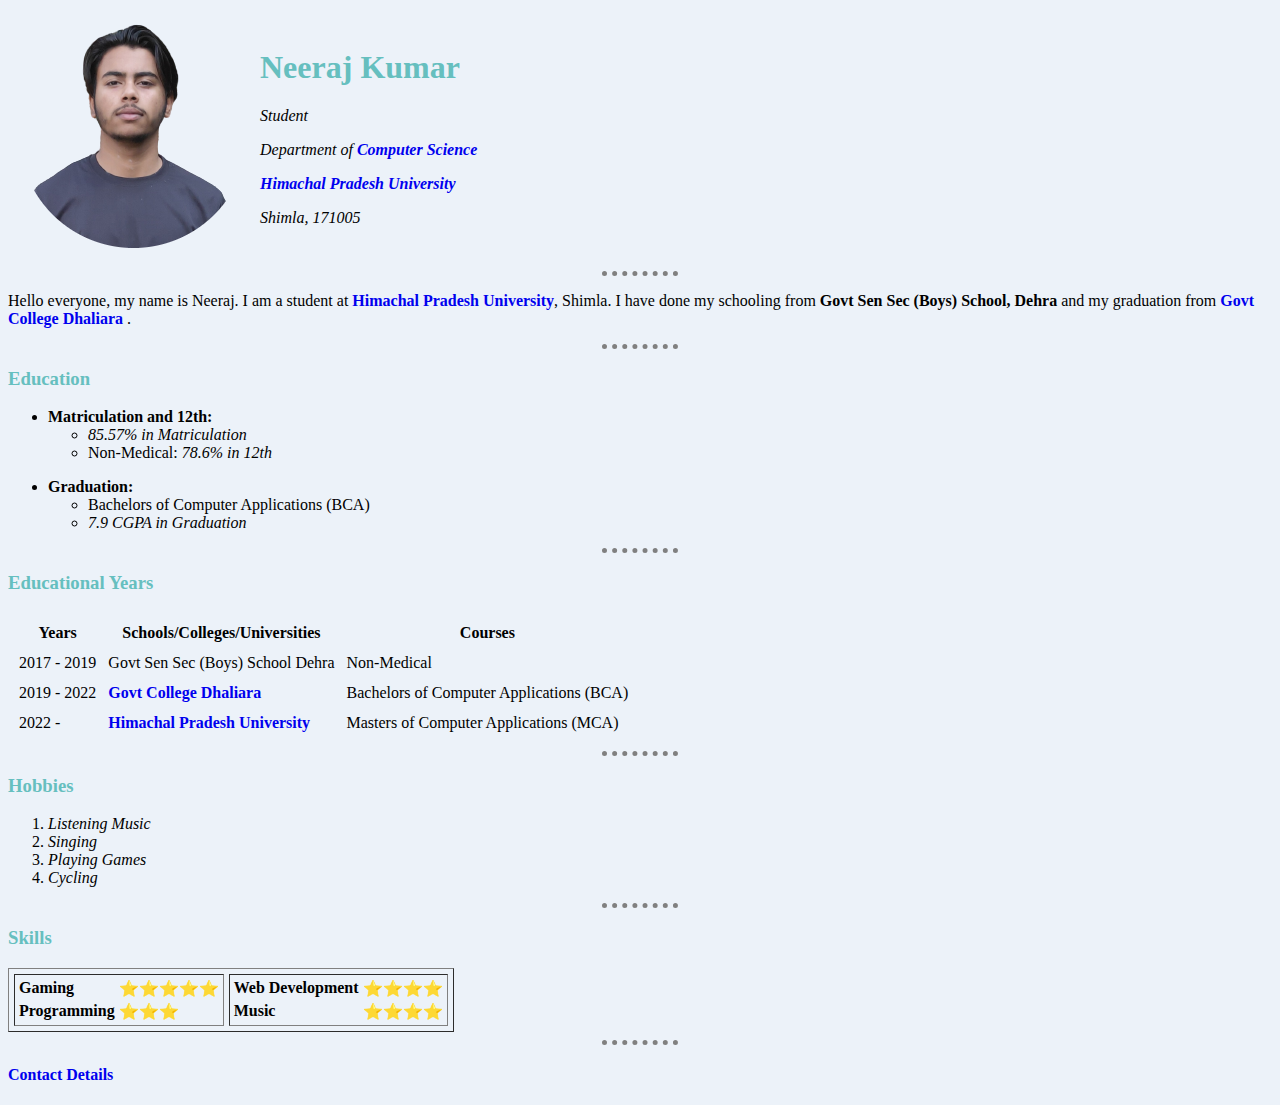
<file: index.html>
<!DOCTYPE html>
<html lang="en" dir="ltr">

<head>
  <meta charset="utf-8">
  <title>Niju's Portfolio</title>
  <link rel="stylesheet" href="CSS/styles.css">
</head>

<body>
  <table cellspacing="10">
    <tr>
      <td><img src="Images/neeraj_01.png" alt="neeraj profile picture"></td>
      <td>
        <h1>Neeraj Kumar</h1>

        <p><em>Student</em></p>
        <p><em>Department of <strong><a href="https://en.wikipedia.org/wiki/Computer_science" target="_blank">Computer
                Science</a></strong></em></p>
        <p><em><strong><a href="https://hpuniv.ac.in/" target="_blank">Himachal Pradesh University</a></strong></em></p>
        <p><em>Shimla, 171005</em></p>
      </td>
    </tr>
  </table>

  <hr>
  <p>Hello everyone, my name is Neeraj. I am a student at <strong><a href="https://hpuniv.ac.in/"
        target="_blank">Himachal Pradesh
        University</a></strong>, Shimla. I have done my schooling from <strong>Govt Sen Sec (Boys) School, Dehra</strong> and
    my graduation from
    <strong><a href="https://gcdhaliara.highalteducation.in/" target="_blank">Govt College Dhaliara</a></strong> .
  </p>

  <hr>

  <h3>Education</h3>
  <ul>
    <li><strong>Matriculation and 12th:</strong>
      <ul>
        <li><em>85.57% in Matriculation</em></li>
        <li>Non-Medical: <em>78.6% in 12th</em></li>
      </ul>
    </li>
  </ul>

  <ul>
    <li><strong>Graduation:</strong>
      <ul>
        <li>Bachelors of Computer Applications (BCA)</li>
        <li><em>7.9 CGPA in Graduation</em></li>
      </ul>
    </li>
  </ul>
  <hr>

  <h3>Educational Years</h3>
  <table cellspacing="10">
    <thead>
      <tr>
        <th>Years</th>
        <th>Schools/Colleges/Universities</th>
        <th>Courses</th>
      </tr>
    </thead>

    <tbody>
      <tr>
        <td>2017 - 2019</td>
        <td>Govt Sen Sec (Boys) School Dehra</td>
        <td>Non-Medical</td>
      </tr>
      <tr>
        <td>2019 - 2022</td>
        <td><strong><a href="https://gcdhaliara.highalteducation.in/" target="_blank">Govt College Dhaliara</a></strong>
        </td>
        <td>Bachelors of Computer Applications (BCA)</td>
      </tr>
      <tr>
        <td>2022 - </td>
        <td><strong><a href="https://hpuniv.ac.in/" target="_blank">Himachal Pradesh University</a></strong></td>
        <td>Masters of Computer Applications (MCA)</td>
      </tr>

    </tbody>

  </table>
  <hr>

  <h3>Hobbies</h3>
  <ol>
    <li><em>Listening Music</em></li>
    <li><em>Singing</em></li>
    <li><em>Playing Games</em></li>
    <li><em>Cycling</em></li>
  </ol>

  <hr>
  <h3>Skills</h3>
  <table cellspacing="5" border="1px">
    <td>
      <table>
        <tr>
          <td><strong>Gaming</strong></td>
          <td>⭐⭐⭐⭐⭐</td>
        </tr>
        <tr>
          <td><strong>Programming</strong></td>
          <td>⭐⭐⭐</td>
        </tr>
      </table>
    </td>

    <td>
      <table>
        <tr>
          <td><strong>Web Development</strong></td>
          <td>⭐⭐⭐⭐</td>
        </tr>
        <tr>
          <td><strong>Music</strong></td>
          <td>⭐⭐⭐⭐</td>
        </tr>
      </table>
    </td>
  </table>

  <hr>
  <h4><a href="contact_me.html" target="_blank">Contact Details</a></h4>
</body>

</html>
</file>
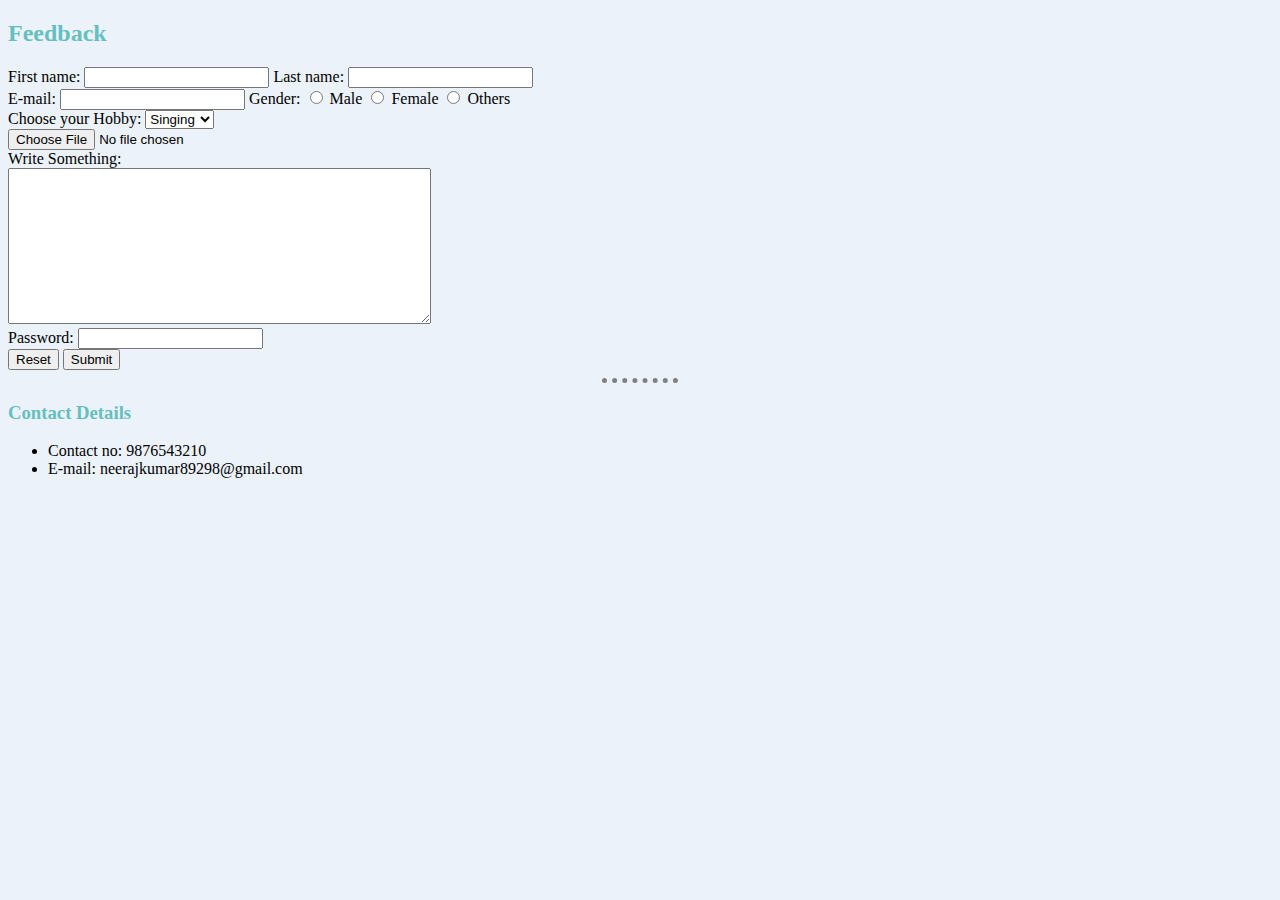
<file: contact_me.html>
<!DOCTYPE html>
<html lang="en">
<head>
    <meta charset="UTF-8">
    <meta http-equiv="X-UA-Compatible" content="IE=edge">
    <meta name="viewport" content="width=device-width, initial-scale=1.0">
    <title>Contact Me</title>
    <link rel="stylesheet" href="CSS/styles.css">
</head>
<body>
    
    <h2>Feedback</h2>
    <form action="mailto:neerajkumar89298@gmail.com" method="post" enctype="text/plain">
        <label for="fname">First name:</label>
        <input type="text" id="fname" name="first name">

        <label for="lname">Last name:</label>
        <input type="text" id="lname" name="last name"><br>

        <label for="email">E-mail:</label>
        <input type ="email" id="email" name="email">
        
        <label for="">Gender:</label>
        <input type="radio" name="gender" id="male">
        <label for="male">Male</label>
        <input type="radio" name="gender" id="female">
        <label for="female">Female</label>
        <input type="radio" name="gender" id="others">
        <label for="others">Others</label> <br>

        <label for="item">Choose your Hobby: </label>
        <select name="hobby" id="item">
            <option value="singing">Singing</option>
            <option value="singing">Cycling</option>
            <option value="singing">Gaming</option>
        </select><br>
        <input type="file"><br>

        <label for="Write">Write Something:</label><br>
        <textarea name="message" id="" cols="50" rows="10"></textarea><br>

        <label for="password">Password:</label>
        <input type="password" name="yourpass" id="password"><br>

        <input type="reset" name="reset" id="reset">
        <input type="submit" name="submit" id="submit">
    </form>
    <hr>
    <h3>Contact Details</h3>
    <ul>
        <li>Contact no: 9876543210</li>
        <li>E-mail: neerajkumar89298@gmail.com</li>
    </ul>
    
</body>
</html>
</file>
<file: CSS/styles.css>
body{
    background-color: #ECF2F9;
  }
  hr{
    /* background-color: white; */
    /* border-style: dotted none none; */
    border-style: none;
    border-top-style: dotted;
    height: 0px;
    width: 6%;
    border-color: grey;
    border-width: 5px;
  }
  h1, h2, h3{
    color: #66bfbf;
  }
  a{
    text-decoration: none;
  }
</file>
